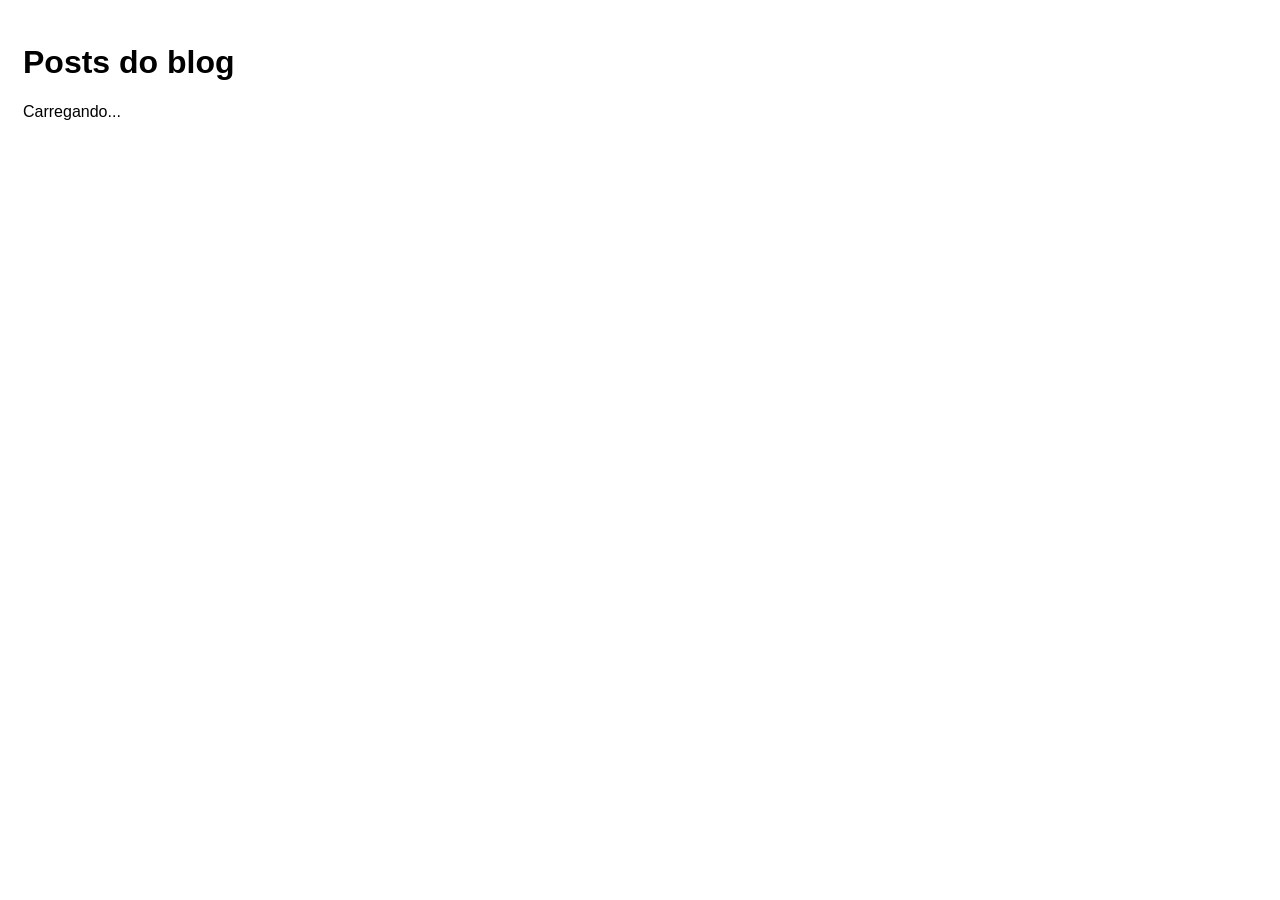
<file: index.html>
<!DOCTYPE html>
<html lang="en">
<head>
    <meta charset="UTF-8">
    <meta name="viewport" content="width=device-width, initial-scale=1.0">
    <title>Blog</title>
    <link rel="stylesheet" href="css/styles.css">
    <script src="js/scripts.js" defer></script>
</head>
<body>
    <h1>Posts do blog</h1>
    <p id="loading">Carregando...</p>
    <div id="posts-container"></div>
</body>
</html>
</file>
<file: css/styles.css>
* {
    font-family: Helvetica;

}

body {
    padding: 15px;
}

.hide {
    display: none;
}

a, input[type="submit"] {
    background-color: #007Bff;
    color: #FFF;
    padding: 10px 20px;
    border-radius: 5px;
    text-decoration: none;
    opacity: .7;
    font-size: 1em;
    border: none;
    cursor:pointer;
}

a:hover,
input[type="submit"] {
    opacity: 1;
}

form {
    width: 300px;
}

form div {
    display: flex;
    flex-direction: column;
    margin-bottom: .5em;
}

form label {
    font-weight: bold;
    margin-bottom: .3em;
}

form input,
form textarea {
        padding: 5px;
}
</file>
